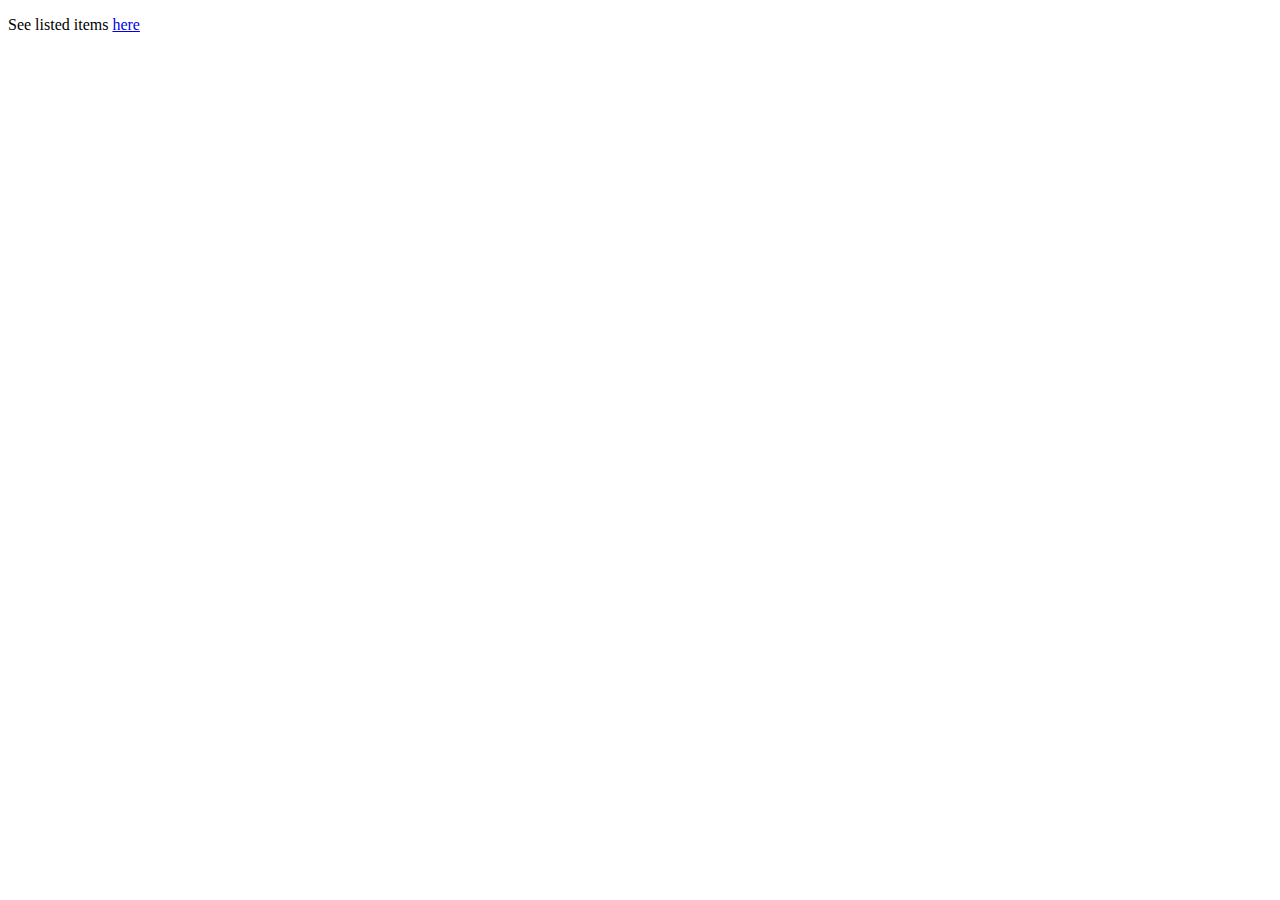
<file: src/main/resources/static/index.html>
<!DOCTYPE HTML>
<html>
<head>
    <title>Haefele Hardware Catalogue</title>
    <meta http-equiv="Content-Type" content="text/html; charset=UTF-8" />
</head>
<body>
<p>See listed items <a href="/item">here</a></p>
</body>
</html>
</file>
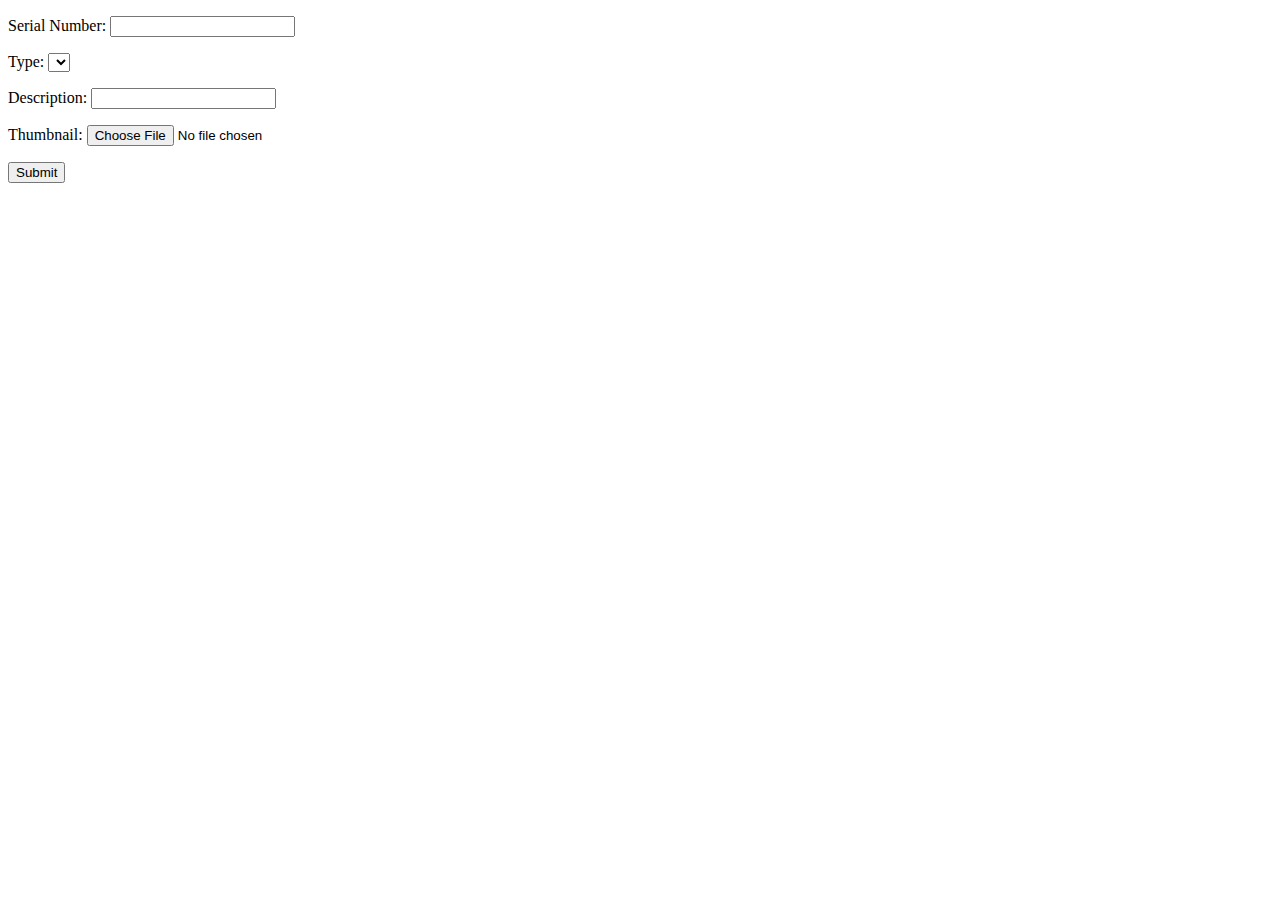
<file: src/main/resources/templates/addItem.html>
<!DOCTYPE HTML>
<html xmlns:th="http://www.w3.org/1999/xhtml">
<head>
    <title>Add an Item</title>
</head>
<body>
<form enctype="multipart/form-data" action="#" th:action="@{/api/item/add}" th:object="${item}" method="post">
    <p>Serial Number: <input type="text" th:field="*{serialNumber}"/></p>
    <p>Type: <select th:field="*{type}">
                <option th:each="type : ${T(za.co.zubair.model.Item.TYPE).values()}"
                        th:value="${type}"
                        th:text="${type}">
                </option>
            </select>
    </p>
    <p>Description: <input type="text" th:field="*{description}"/></p>
    <p>Thumbnail: <input type="file" name="thumbnail"/></p>
    <p><input type="submit" value="Submit"/></p>
</form>
</body>
</html>
</file>
